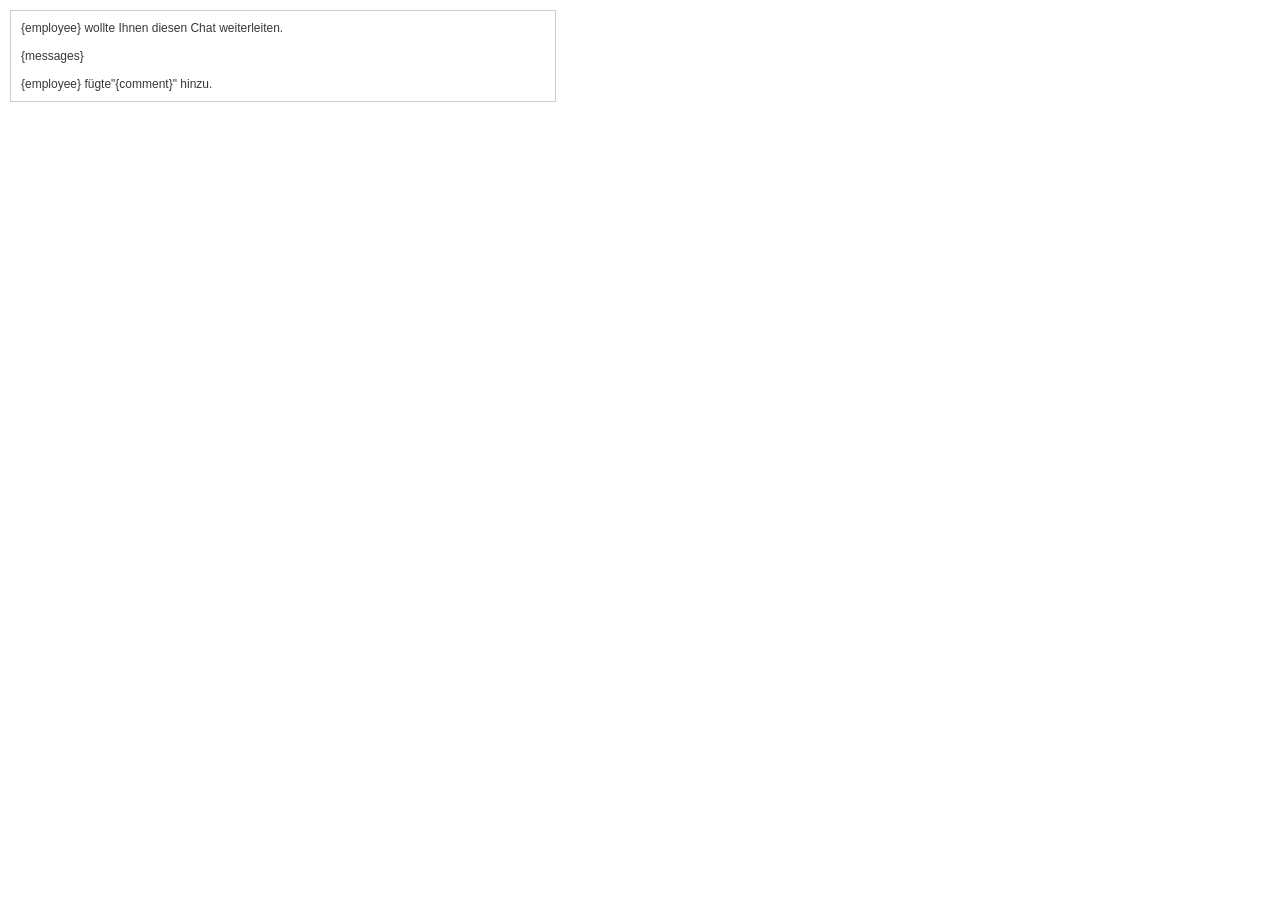
<file: mails/de/forward_msg.html>
<!DOCTYPE html PUBLIC "-//W3C//DTD HTML 4.01//EN" "http://www.w3.org/TR/1999/REC-html401-19991224/strict.dtd">
<html>
<head>
	<meta http-equiv="Content-Type" content="text/html; charset=utf-8">
	<title>Nachricht von {shop_name}</title>
</head>
<body>
	<table style="font-family: Verdana,sans-serif; font-size: 11px; color: #374953; width: 550px;">
<tbody>
<tr>
<td style="border: 1px solid #CCCCCC; background-color: #ffffff; padding: 10px; color: #383838; font-size: 12px;">{employee} wollte Ihnen diesen Chat weiterleiten. <br /><br />{messages} <br /><br />{employee} f&uuml;gte"{comment}" hinzu.</td>
</tr>
</tbody>
</table>
</body>
</html>
</file>
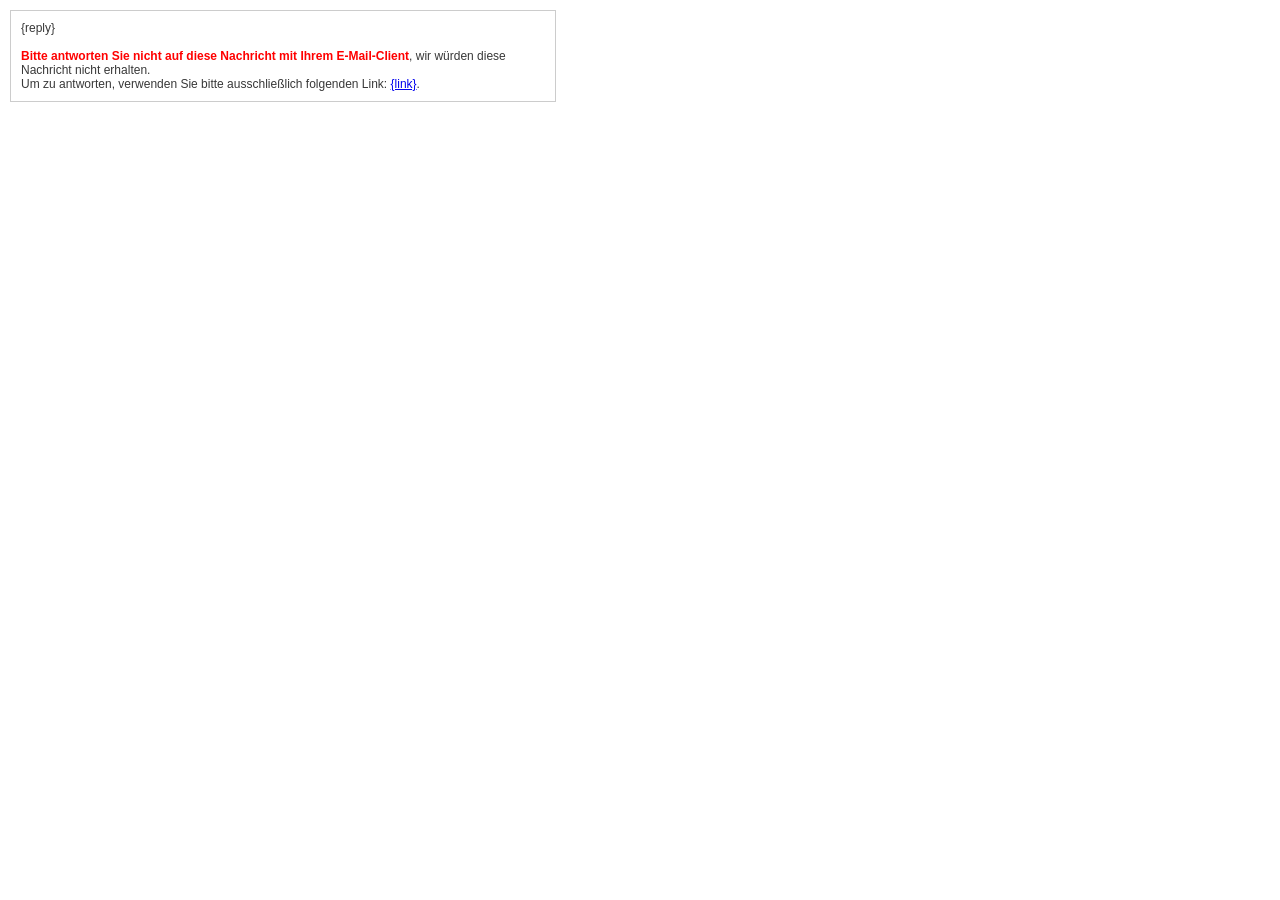
<file: mails/de/reply_msg.html>
<!DOCTYPE html PUBLIC "-//W3C//DTD HTML 4.01//EN" "http://www.w3.org/TR/1999/REC-html401-19991224/strict.dtd">
<html>
<head>
	<meta http-equiv="Content-Type" content="text/html; charset=utf-8">
	<title>Nachricht von {shop_name}</title>
</head>
<body>
	<table style="font-family: Verdana,sans-serif; font-size: 11px; color: #374953; width: 550px;">
<tbody>
<tr>
<td style="border: 1px solid #CCCCCC; background-color: #ffffff; padding: 10px; color: #383838; font-size: 12px;">{reply}<br /><br /><span style="color: red; font-weight: bold;">Bitte antworten Sie nicht auf diese Nachricht mit Ihrem E-Mail-Client</span>, wir w&uuml;rden diese Nachricht nicht erhalten.<br />Um zu antworten, verwenden Sie bitte ausschlie&szlig;lich folgenden Link: <a href="{link}">{link}</a>.</td>
</tr>
</tbody>
</table>
</body>
</html>
</file>
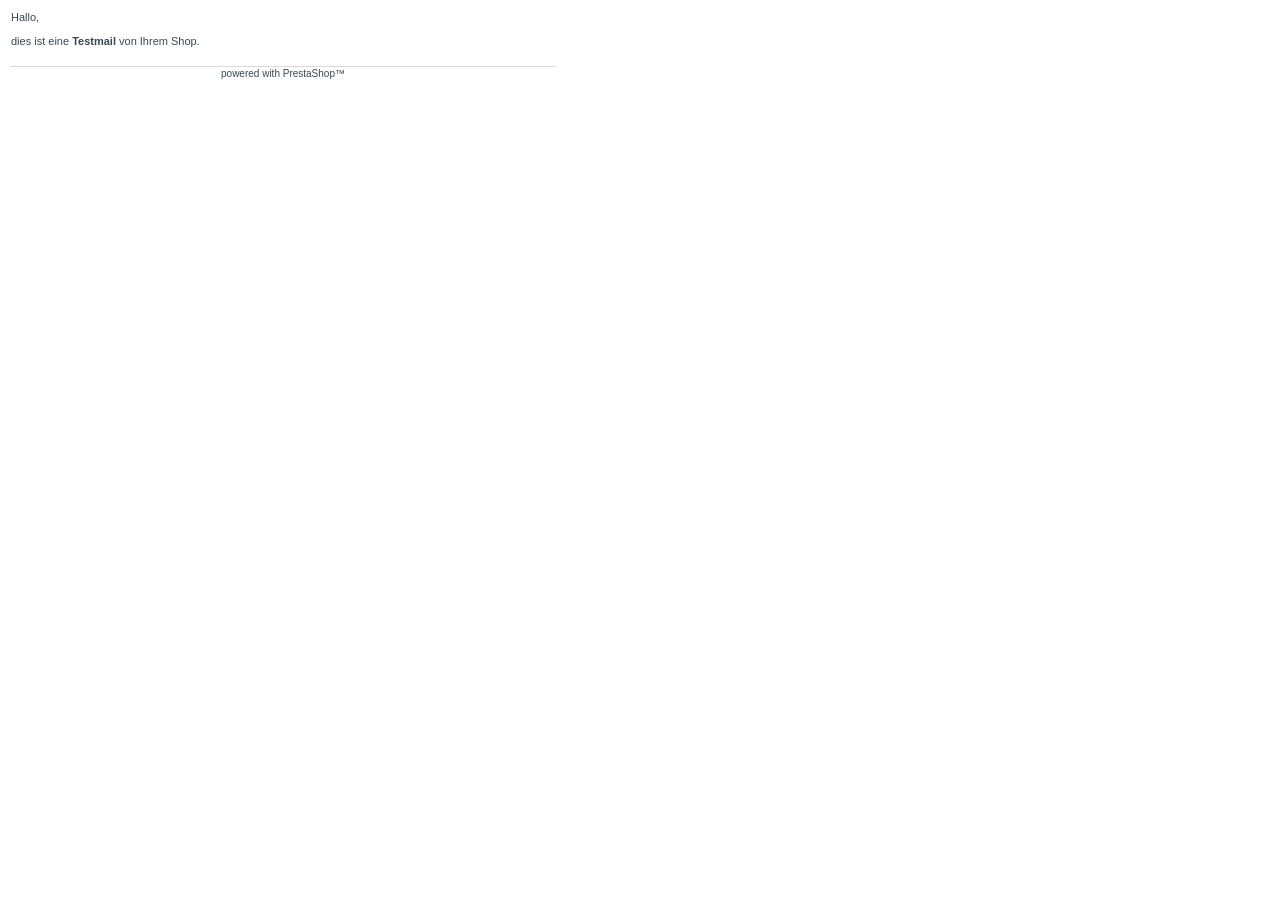
<file: mails/de/test.html>
<!DOCTYPE html PUBLIC "-//W3C//DTD HTML 4.01//EN" "http://www.w3.org/TR/1999/REC-html401-19991224/strict.dtd">
<html>
<head>
	<meta http-equiv="Content-Type" content="text/html; charset=utf-8">
	<title>Testmail</title>
</head>
<body>
<table style="font-family: Verdana,sans-serif; font-size: 11px; color: #374953; width: 550px;">
<tbody>
<tr>
<td>Hallo,<br /><br />dies ist eine <strong>Testmail</strong> von Ihrem Shop.</td>
</tr>
<tr>
<td>&nbsp;</td>
</tr>
<tr>
<td style="font-size: 10px; border-top: 1px solid #D9DADE;" align="center"><a style="color: #db3484; font-weight: bold; text-decoration: none;" href="versions/1.4.1.0/mails/en/%7Bshop_url%7D"></a>powered with <a style="text-decoration: none; color: #374953;" href="http://www.prestashop.com/">PrestaShop&trade;</a></td>
</tr>
</tbody>
</table>
</body>
</html>
</file>
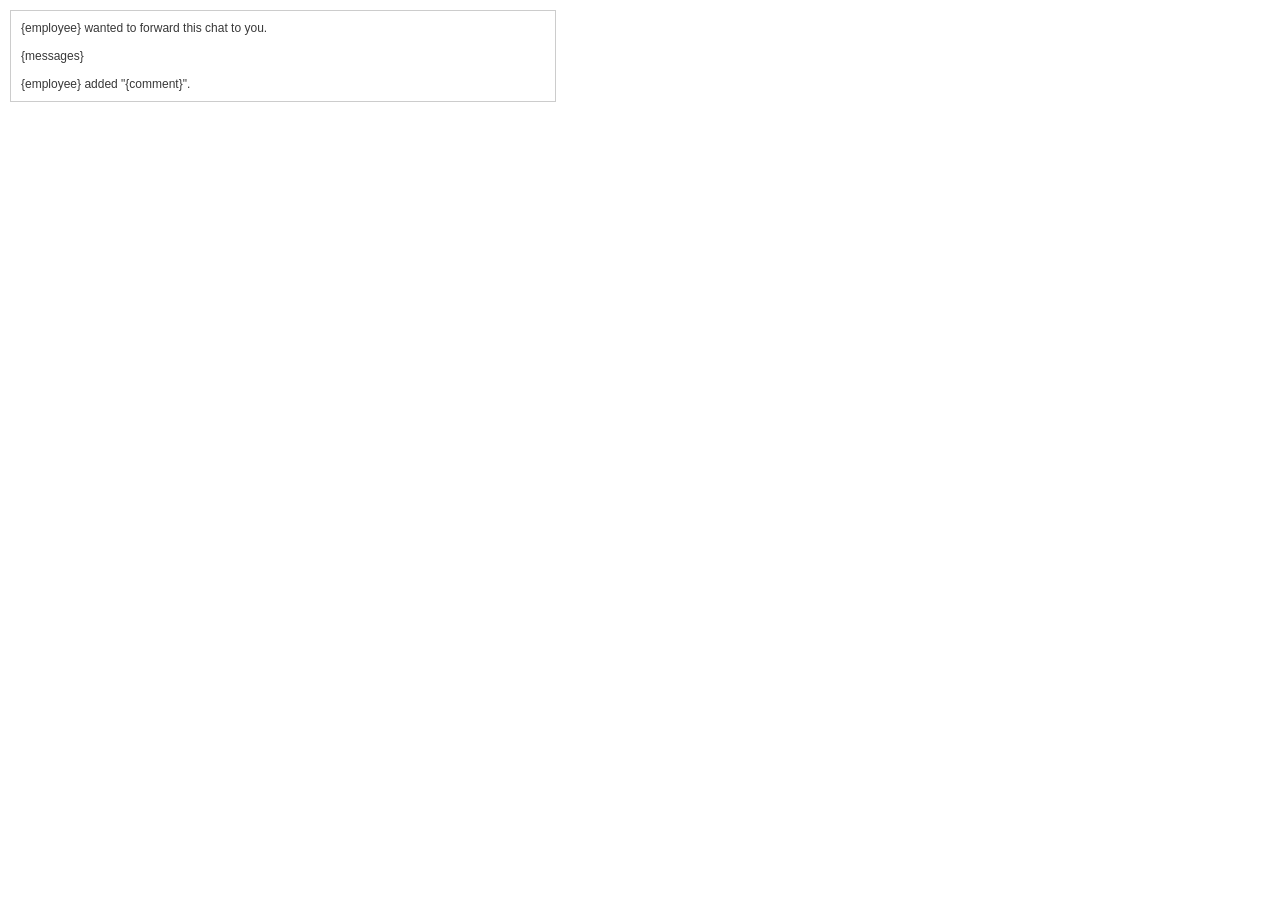
<file: mails/en/forward_msg.html>
<!DOCTYPE html PUBLIC "-//W3C//DTD HTML 4.01//EN" "http://www.w3.org/TR/1999/REC-html401-19991224/strict.dtd">
<html>
<head>
	<meta http-equiv="Content-Type" content="text/html; charset=utf-8">
	<title>Message from {shop_name}</title>
</head>
<body>
	<table style="font-family:Verdana,sans-serif; font-size:11px; color:#374953; width: 550px;">
		<tr>
			<td style="border:1px solid #CCCCCC;background-color:#FFFFFF;padding:10px;color:#383838;font-size:12px">
				{employee} wanted to forward this chat to you.
				<br /><br />
				{messages}
				<br /><br />
				{employee} added "{comment}".
			</td>
		</tr>
	</table>
</body>
</html>
</file>
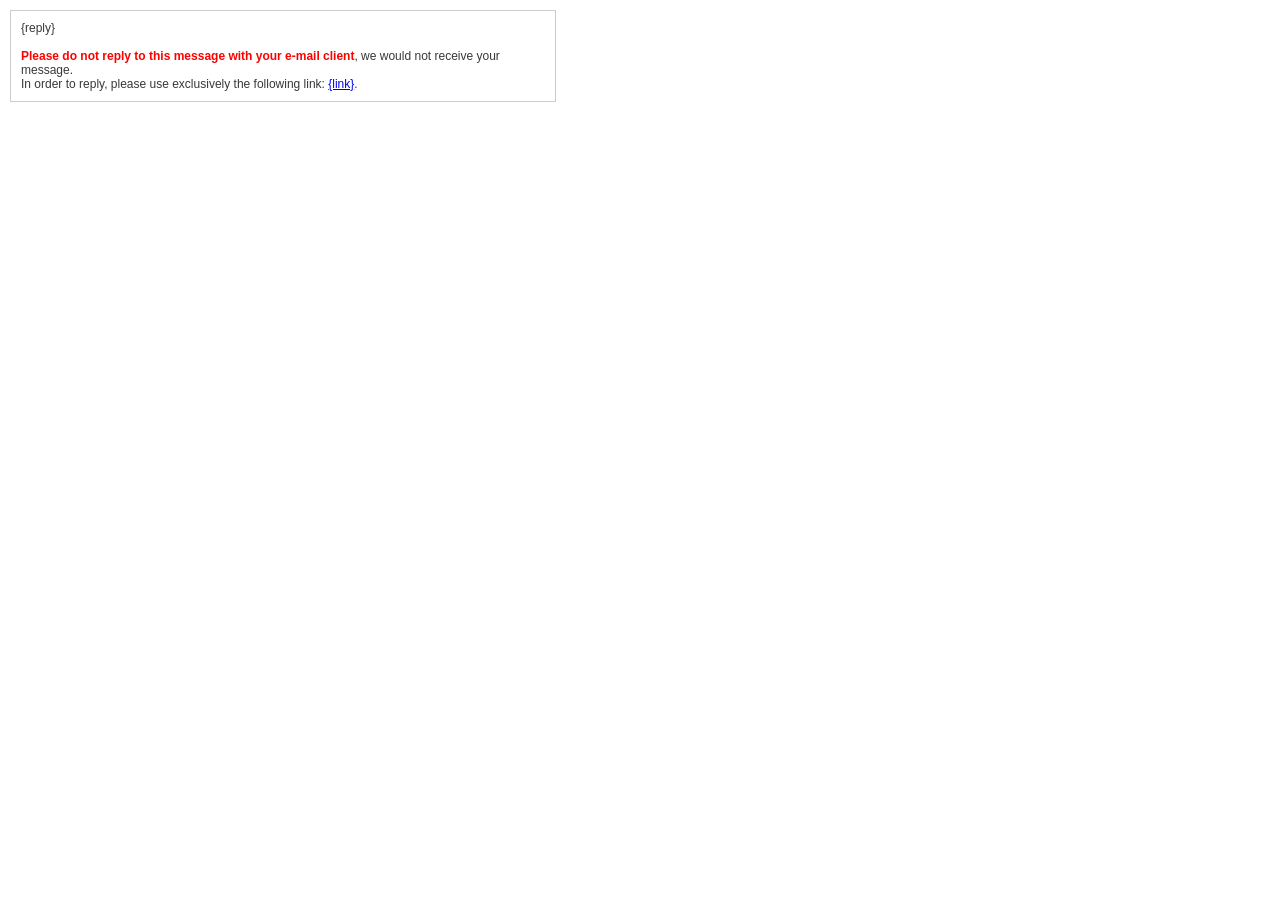
<file: mails/en/reply_msg.html>
<!DOCTYPE html PUBLIC "-//W3C//DTD HTML 4.01//EN" "http://www.w3.org/TR/1999/REC-html401-19991224/strict.dtd">
<html>
<head>
	<meta http-equiv="Content-Type" content="text/html; charset=utf-8">
	<title>Message from {shop_name}</title>
</head>
<body>
	<table style="font-family:Verdana,sans-serif; font-size:11px; color:#374953; width: 550px;">
		<tr>
			<td style="border:1px solid #CCCCCC;background-color:#FFFFFF;padding:10px;color:#383838;font-size:12px">
				{reply}<br /><br />
				<span style="color:red;font-weight:bold">Please do not reply to this message with your e-mail client</span>, we would not receive your message.<br />
				In order to reply, please use exclusively the following link: <a href="{link}">{link}</a>.
			</td>
		</tr>
	</table>
</body>
</html>
</file>
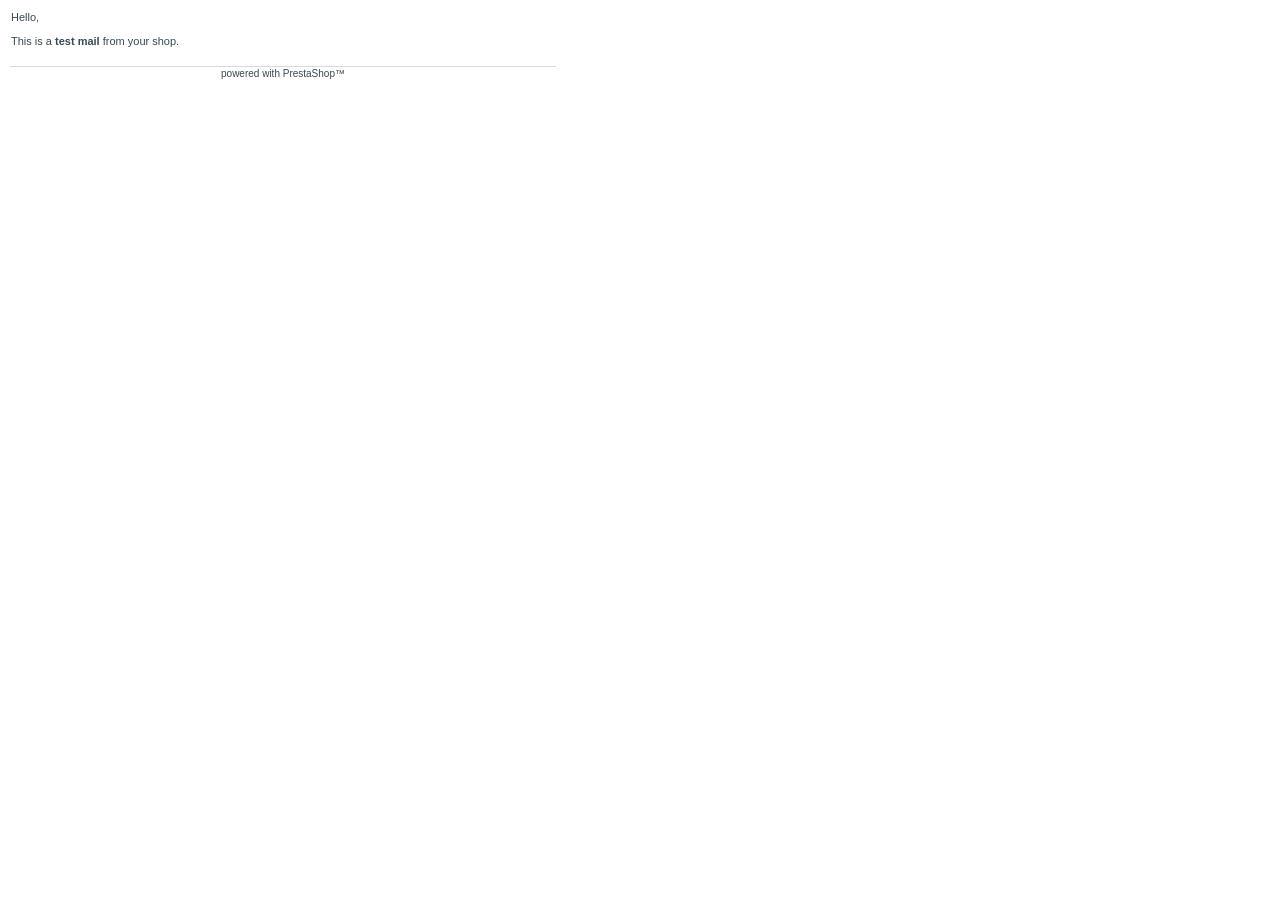
<file: mails/en/test.html>
<!DOCTYPE html PUBLIC "-//W3C//DTD HTML 4.01//EN" "http://www.w3.org/TR/1999/REC-html401-19991224/strict.dtd">
<html>
<head>
	<meta http-equiv="Content-Type" content="text/html; charset=utf-8">
	<title>Test mail</title>
</head>
<body>
	<table style="font-family:Verdana,sans-serif; font-size:11px; color:#374953; width: 550px;">
		<tr>
			<td>
				Hello,<br><br>
				This is a <b>test mail</b> from your shop.
			</td>
		</tr>
		<tr><td>&nbsp;</td></tr>
		<tr>
			<td align="center" style="font-size:10px; border-top: 1px solid #D9DADE;">
				powered with <a href="http://www.prestashop.com/" style="text-decoration:none; color:#374953;">PrestaShop™</a>
			</td>
		</tr>
	</table>
</body>
</html>
</file>
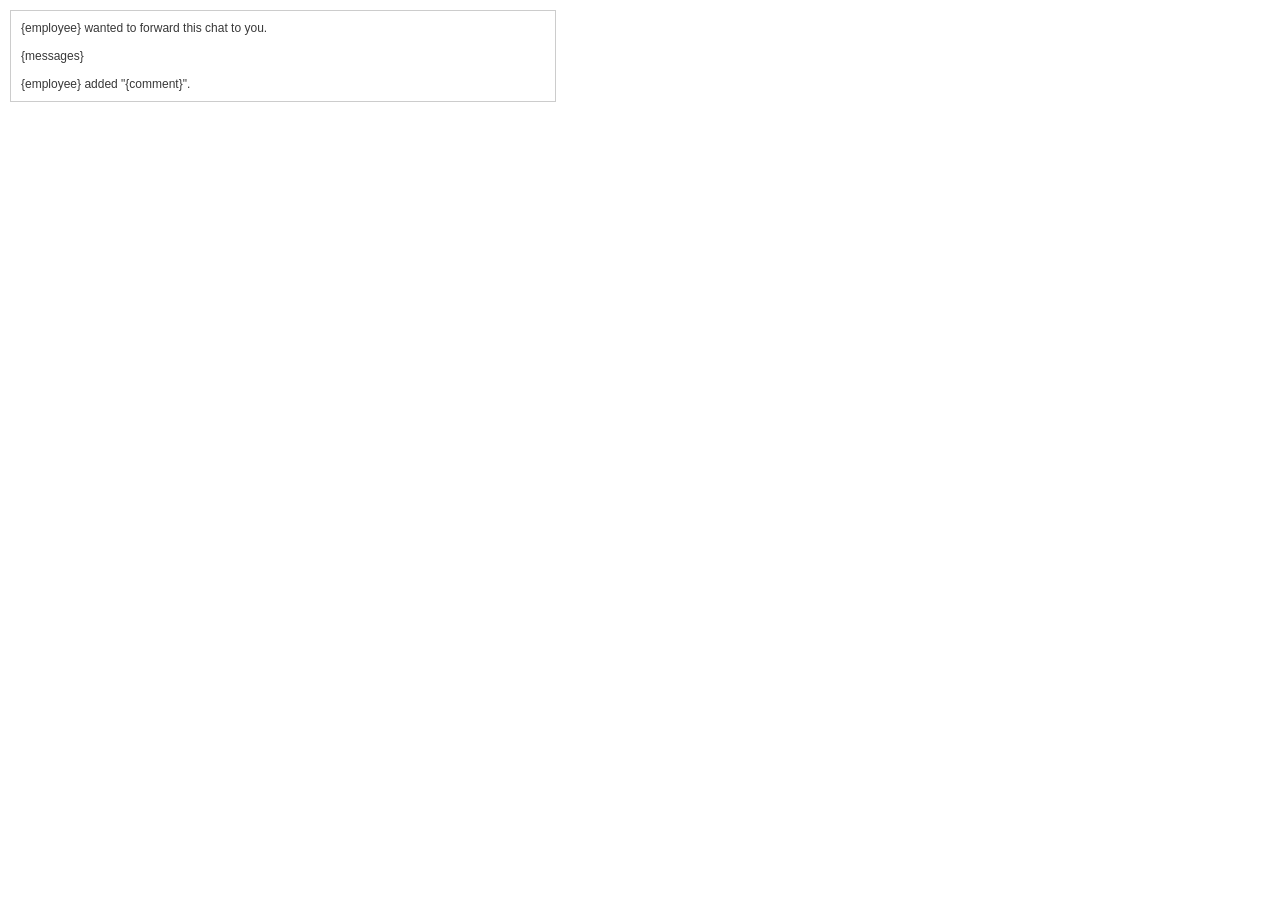
<file: mails/es/forward_msg.html>
<!DOCTYPE html PUBLIC "-//W3C//DTD HTML 4.01//EN" "http://www.w3.org/TR/1999/REC-html401-19991224/strict.dtd">
<html>
<head>
	<meta http-equiv="Content-Type" content="text/html; charset=utf-8">
	<title>Message from {shop_name}</title>
</head>
<body>
		<table style="font-family: Verdana,sans-serif; font-size: 11px; color: #374953; width: 550px;">
<tbody>
<tr>
<td style="border: 1px solid #CCCCCC; background-color: #ffffff; padding: 10px; color: #383838; font-size: 12px;">{employee} wanted to forward this chat to you. <br /><br />{messages} <br /><br />{employee} added "{comment}".</td>
</tr>
</tbody>
</table>

</body>
</html>
</file>
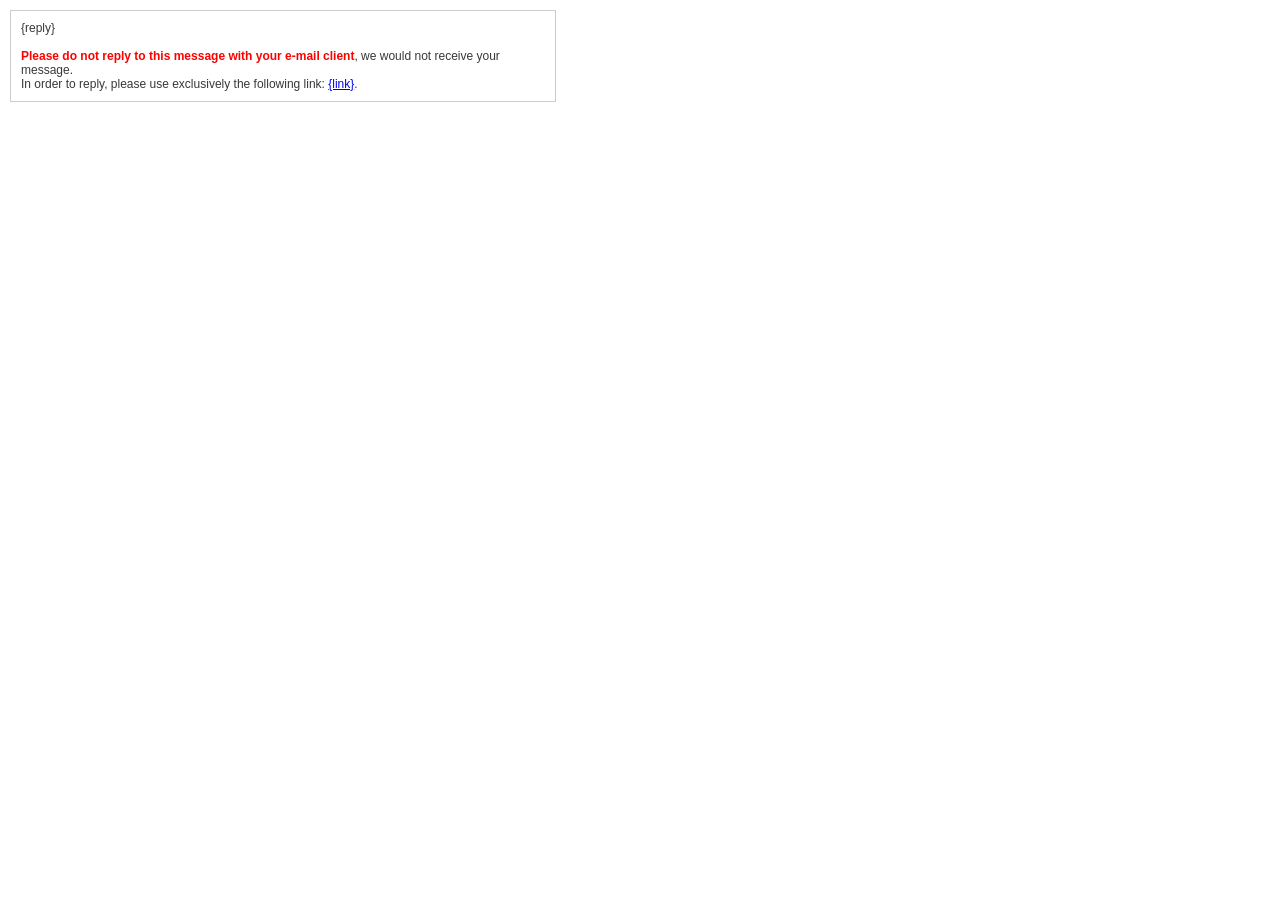
<file: mails/es/reply_msg.html>
<!DOCTYPE html PUBLIC "-//W3C//DTD HTML 4.01//EN" "http://www.w3.org/TR/1999/REC-html401-19991224/strict.dtd">
<html>
<head>
	<meta http-equiv="Content-Type" content="text/html; charset=utf-8">
	<title>Message from {shop_name}</title>
</head>
<body>
		<table style="font-family: Verdana,sans-serif; font-size: 11px; color: #374953; width: 550px;">
<tbody>
<tr>
<td style="border: 1px solid #CCCCCC; background-color: #ffffff; padding: 10px; color: #383838; font-size: 12px;">{reply}<br /><br /><span style="color: red; font-weight: bold;">Please do not reply to this message with your e-mail client</span>, we would not receive your message.<br />In order to reply, please use exclusively the following link: <a href="{link}">{link}</a>.</td>
</tr>
</tbody>
</table>

</body>
</html>
</file>
